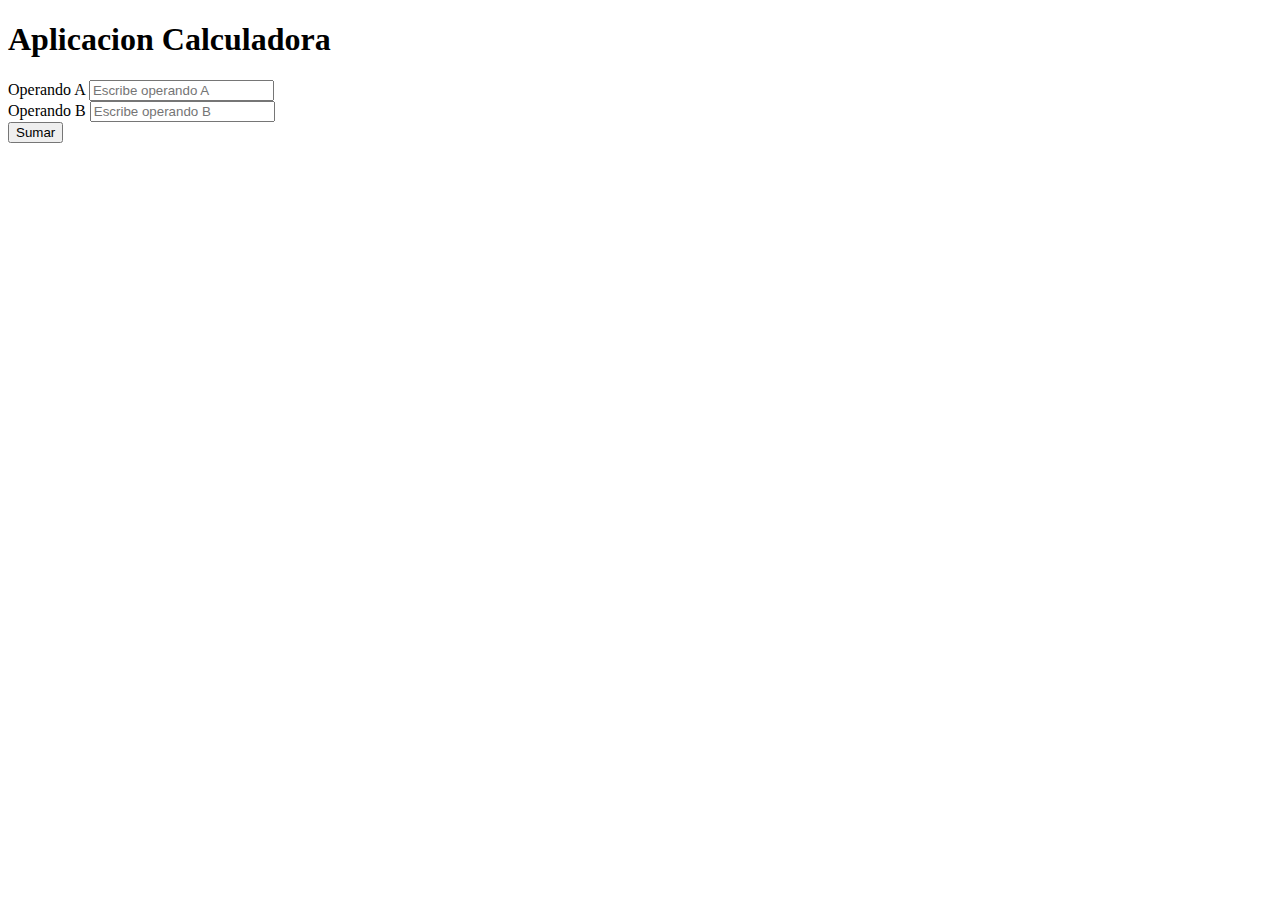
<file: calculadora/index.html>
<!doctype html>
<html>
  <head>

    <meta charset="utf-8">
    <meta name="viewport" content="width=device-width, initial-scale=1">


    <link href="https://cdn.jsdelivr.net/npm/bootstrap@5.1.3/dist/css/bootstrap.min.css" rel="stylesheet" integrity="sha384-1BmE4kWBq78iYhFldvKuhfTAU6auU8tT94WrHftjDbrCEXSU1oBoqyl2QvZ6jIW3" crossorigin="anonymous">

    <title>Aplicacion Calculadora</title>
  </head>
  <body>
    <div class="container" >
      <h1>Aplicacion Calculadora</h1>
      <form id="forma">
        <div class="mb-3">
          <label for="operandoA">Operando A</label>
          <input type="number" class="form-control" 
          placeholder="Escribe operando A" id="operandoA"/>
        </div>
        <div class="mb-3">
          <label for="operandoB">Operando B</label>
          <input type="number" class="form-control" 
          placeholder="Escribe operando B" id="operandoB"/>
        </div>
      </form>
      <button class="btn btn-primary mb-3" onclick="sumar()">Sumar</button>
      <div id="resultado"></div>
    </div>
    <script src="https://cdn.jsdelivr.net/npm/bootstrap@5.1.3/dist/js/bootstrap.bundle.min.js" integrity="sha384-ka7Sk0Gln4gmtz2MlQnikT1wXgYsOg+OMhuP+IlRH9sENBO0LRn5q+8nbTov4+1p" crossorigin="anonymous"></script>
    <script src="js/app.js" ></script>
  </body>
</html>
</file>
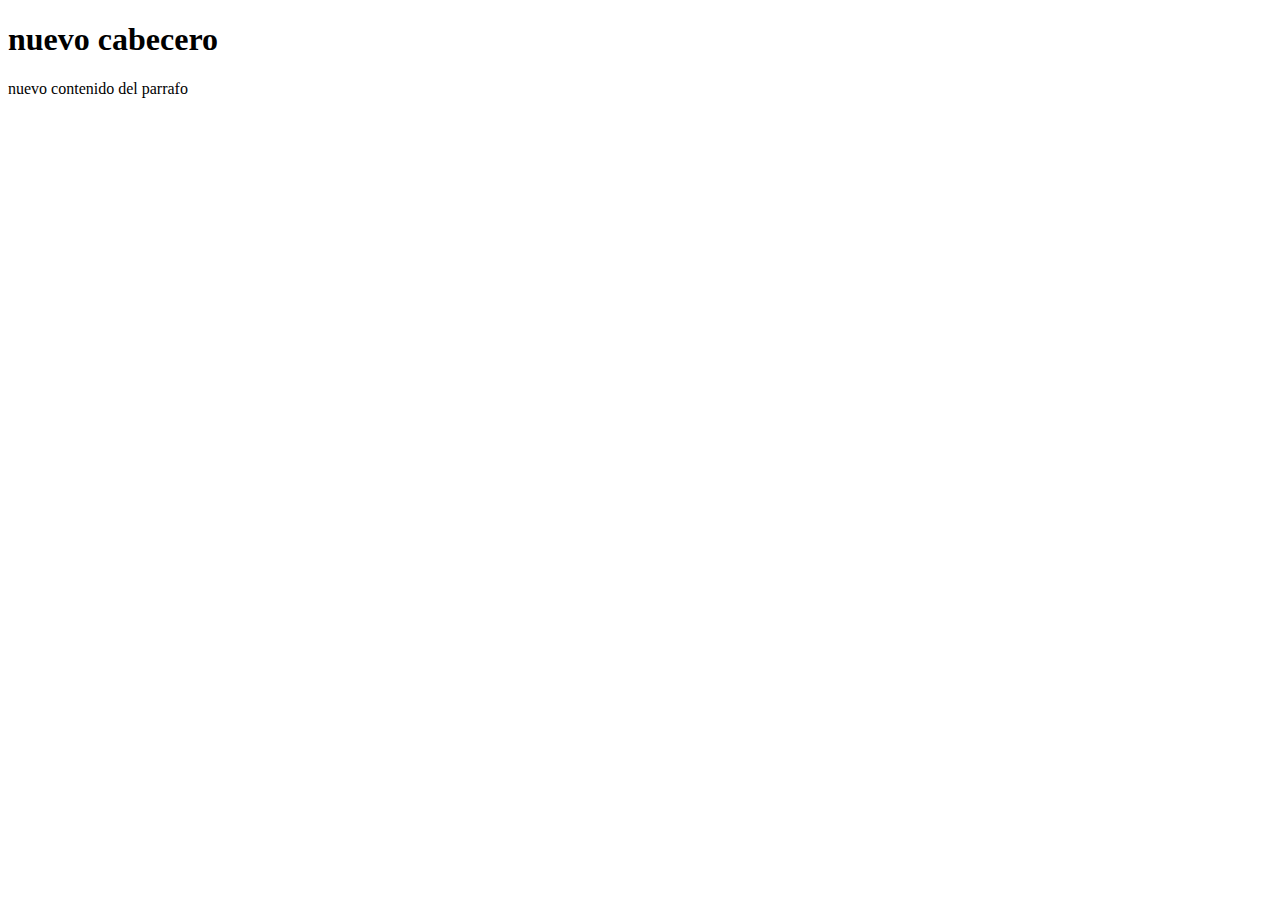
<file: htmlyjs/index.html>
<!DOCTYPE html>
<html lang="en">
<head>
    <meta charset="UTF-8">
    <meta http-equiv="X-UA-Compatible" content="IE=edge">
    <meta name="viewport" content="width=device-width, initial-scale=1.0">
    <title>Document</title>
</head>
<body>
    <h1 id="cabecero">Ejemplo DOM con js</h1>
    <p id="parrafo">Saludos</p>

    <script>
        let cabecero = document.getElementById("cabecero");
        console.log(`valor cabecero: ${cabecero.innerHTML}`);
        let parrafo = document.getElementById("parrafo");
        console.log(`valor parrafo: ${parrafo.innerHTML}`);  
        cabecero.innerHTML = "nuevo cabecero"  
        parrafo.innerHTML = "nuevo contenido del parrafo";
    </script>
    
</body>
</html>
</file>
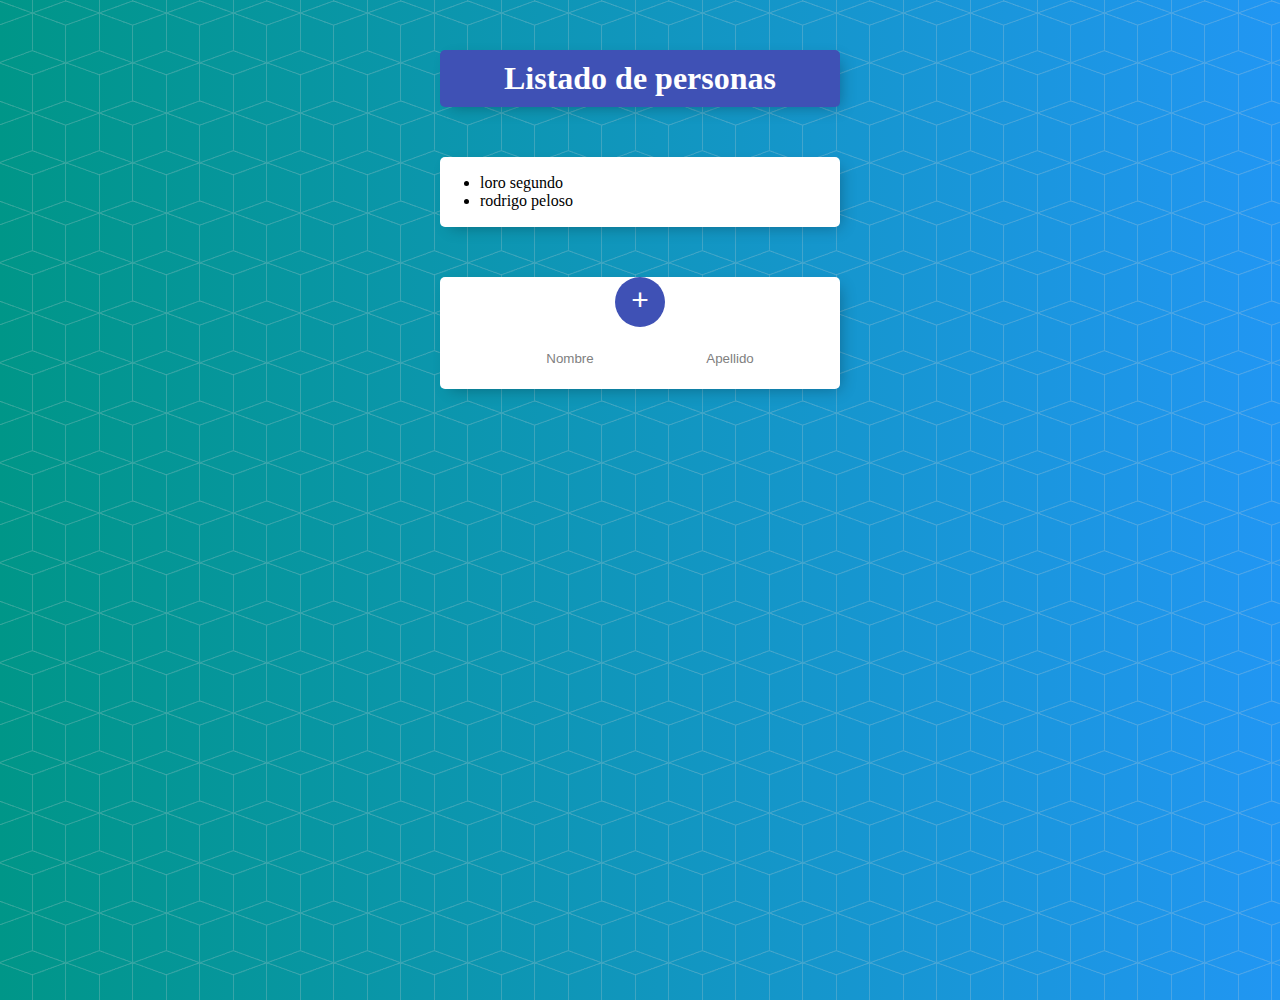
<file: Listado de personas/index.html>
<!DOCTYPE html>
<html lang="en">
<head>
    <meta charset="UTF-8">
    <meta http-equiv="X-UA-Compatible" content="IE=edge">
    <meta name="viewport" content="width=device-width, initial-scale=1.0">
    <title>Listado de personas</title>
    <link rel="stylesheet" href="css/estilos.css">
</head>
<body onload="mostrarPersonas()">
    <div class="contenedor" id="cabecero">
         <h1>Listado de personas</h1>
    </div>

    <div class="contenedor">
        <div class="elemento">
            <ul id="personas"></ul>
        </div>
    </div>

    <div class="contenedor">
        <div style="text-align: center;">
            <button style="cursor: pointer;" onclick="agregarPersonas()">+</button>
    </div>
    <form id="forma">
        <input type="text" id="nombre" placeholder="Nombre">
        <input type="text" id="apellido" placeholder="Apellido">
    </form>
    </div>


    <script src="js/persona.js"></script>
    <script src="js/app.js"></script>
</body>
</html>
</file>
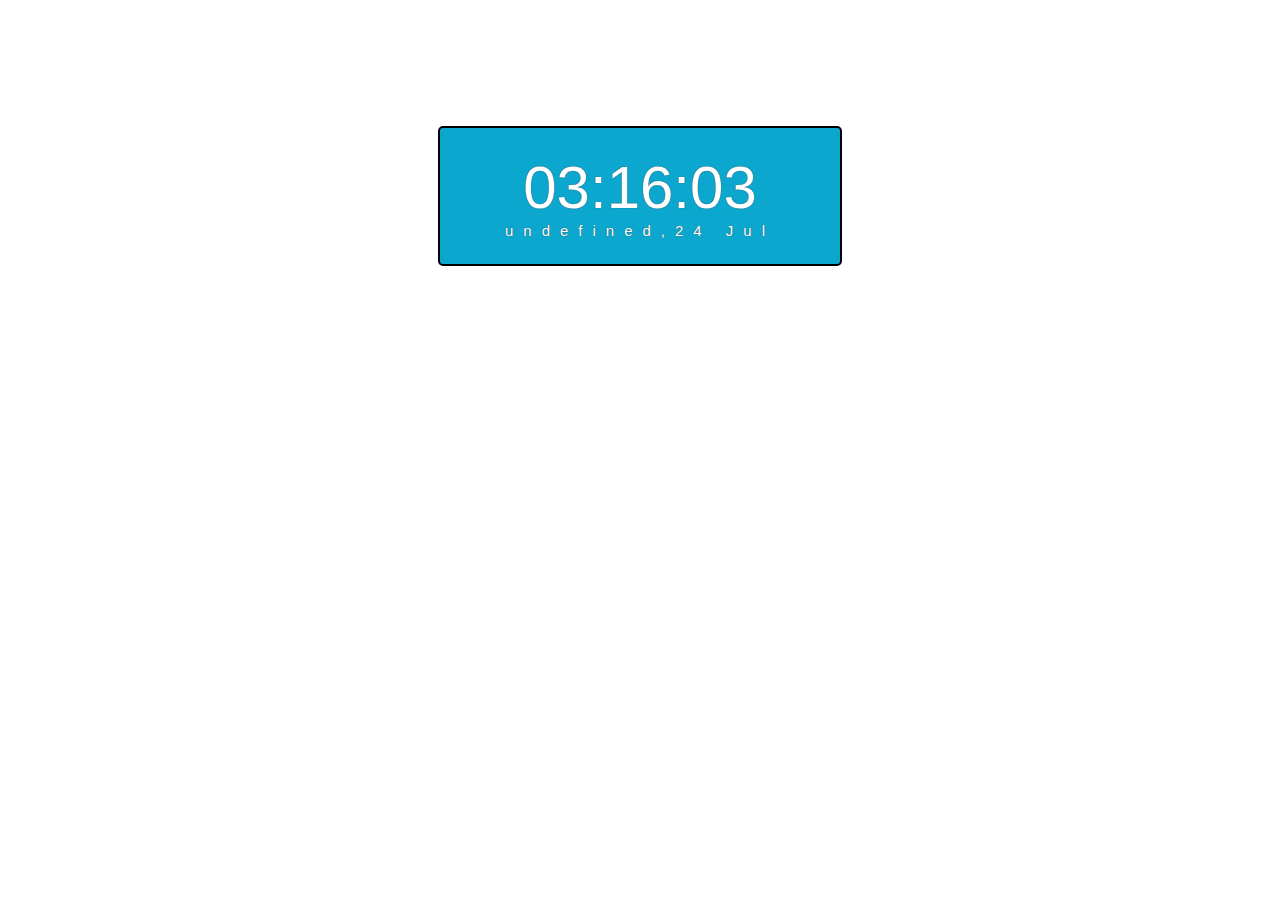
<file: relojdigital/index.html>
<!DOCTYPE html>
<html lang="en">
<head>
    <meta charset="UTF-8">
    <meta http-equiv="X-UA-Compatible" content="IE=edge">
    <meta name="viewport" content="width=device-width, initial-scale=1.0">
    <title>Reloj Digital</title>
    <link rel="stylesheet" href="css/style.css">
</head>
<body onload="mostrarReloj()">
    <div id="reloj">
        <div class="reloj-contenedor" id="contenedor">
            <div id="hora">Reloj Digital</div>
            <div id="fecha">Con Javascript</div>
        </div>
    </div>
    <script src="js/app.js"></script>
</body>
</html>
</file>
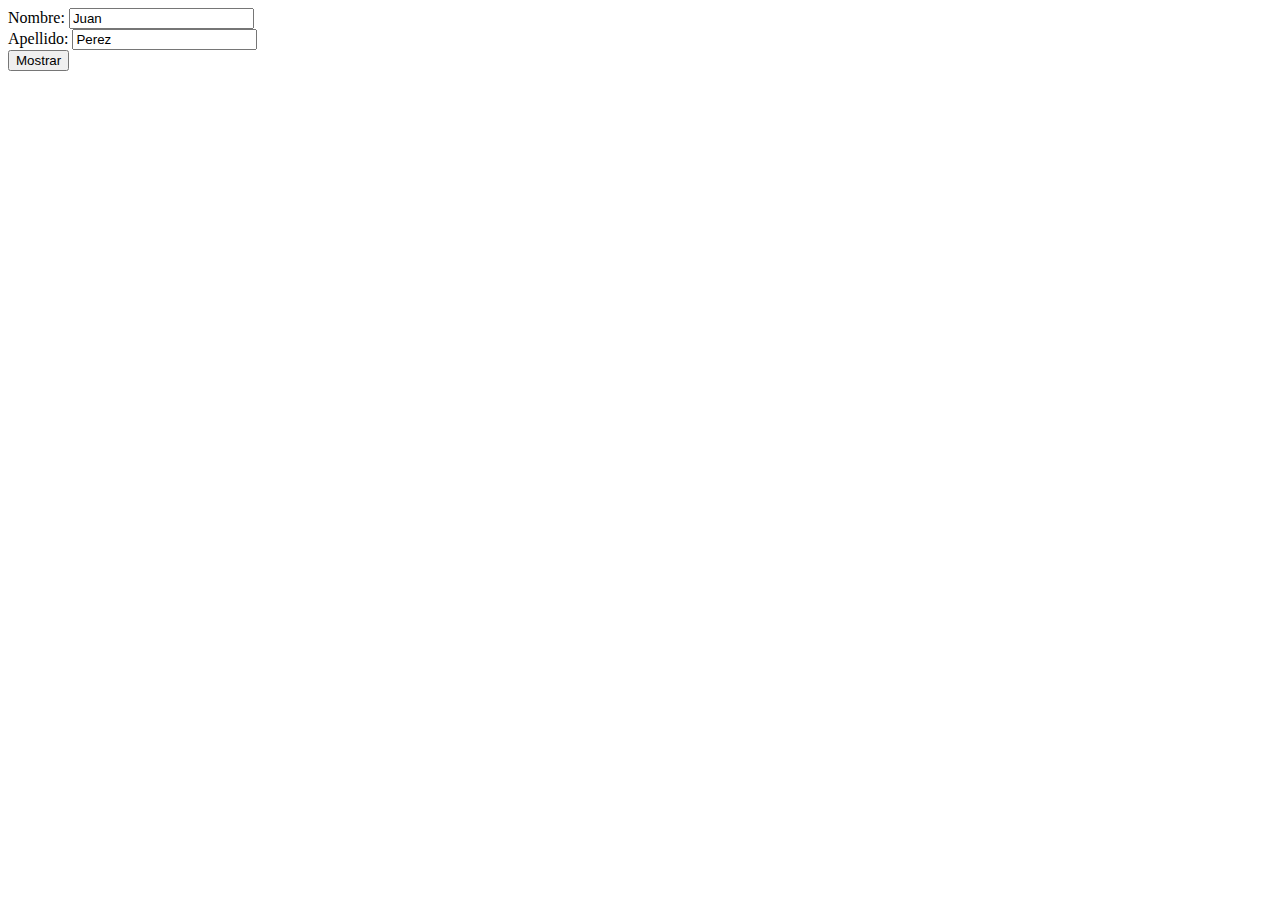
<file: htmlyjs/16-08-Formularios-UJS.html>
<!DOCTYPE html>
<html>
<head>
    <meta charset="UTF-8">
    <title>Ejemplo Formulario con JavaScript</title>
</head>
<body>
    <form id='formulario'>
        Nombre: <input type="text" name='nombre' value='Juan'/>
        <br/>
        Apellido: <input type='text' name='apellido' value='Perez'/>
        <br/>
    </form>
    <button onclick='mostrarValores()'>Mostrar</button>
    <div id='valores'></div>
    <script>
        function mostrarValores(){
            let formulario = document.forms['formulario'];
            let texto = '';
            for(let elemento of formulario){
                texto += elemento.value + '<br/>';
            }
            document.getElementById('valores').innerHTML = texto;
        }
    </script>

</body>
</html>
</file>
<file: Listado de personas/css/estilos.css>
html {
    background-color: #2196f3;
    min-height: 1000px;
    font-family: "helvetica neue";
    background: url(fondo.png), #2196f3;
    background: url(fondo.png),
      -webkit-gradient(linear, right top, left top, from(#2196f3), to(#009688));
    background: url(fondo.png),
      linear-gradient(to left, #2196f3, #009688);
  }
  
  h1 {
    color: #fff;
    padding: 10px;
  }
  
  .contenedor {
    max-width: 400px;
    margin: 50px auto;
    background: white;
    border-radius: 5px;
    box-shadow: 5px 5px 15px -5px rgba(0, 0, 0, 0.3);
  }
  
  #cabecero {
    background-color: #3f51b5;
    text-align: center;
  }
  
  .elemento {
    min-height: 70px;
    display: flex;
    align-items: center;
    border-bottom: 1px solid #f1f1f1;
  }
  
  .elemento:last-child {
    border-bottom: 0;
  }
  
  input[type="checkbox"] {
    margin: 20px;
  }
  
  p {
    margin: 0;
    padding: 20px;
    font-size: 20px;
    font-weight: 200;
    color: #00204a;
  }
  
  form {
    text-align: center;
    margin-left: 20px;
  }
  
  button {
    min-height: 50px;
    width: 50px;
    border-radius: 50%;
    border-color: transparent;
    background-color: #3f51b5;
    color: #fff;
    font-size: 30px;
    padding-bottom: 6px;
    border-width: 0;
  }
  
  input[type="text"] {
    text-align: center;
    height: 60px;
    top: 10px;
    border: none;
    background: transparent;
    font-weight: 200;
    width: 40%;
  }
  
  input[type="text"]:focus {
    outline: none;
    box-shadow: inset 0 -3px 0 0 #3f51b5;
  }
  
  ::placeholder {
    color: grey;
    opacity: 1;
  }
</file>
<file: relojdigital/css/style.css>
#reloj{
    font-family: sans-serif;
    font-size: 60px;
    text-shadow: 0px 0px 1px #333;
    color: #fff
}
.reloj-contenedor{
    background-color: rgb(12, 167, 206);
    padding: 25px;
    max-width: 350px;
    text-align: center;
    border-radius: 5px;
    margin: 0 auto;
    margin-top: 10%;
}
#fecha{
    letter-spacing: 10px;
    font-size: 15px;
}
.animar {
    border: black 2px solid;
}
</file>
